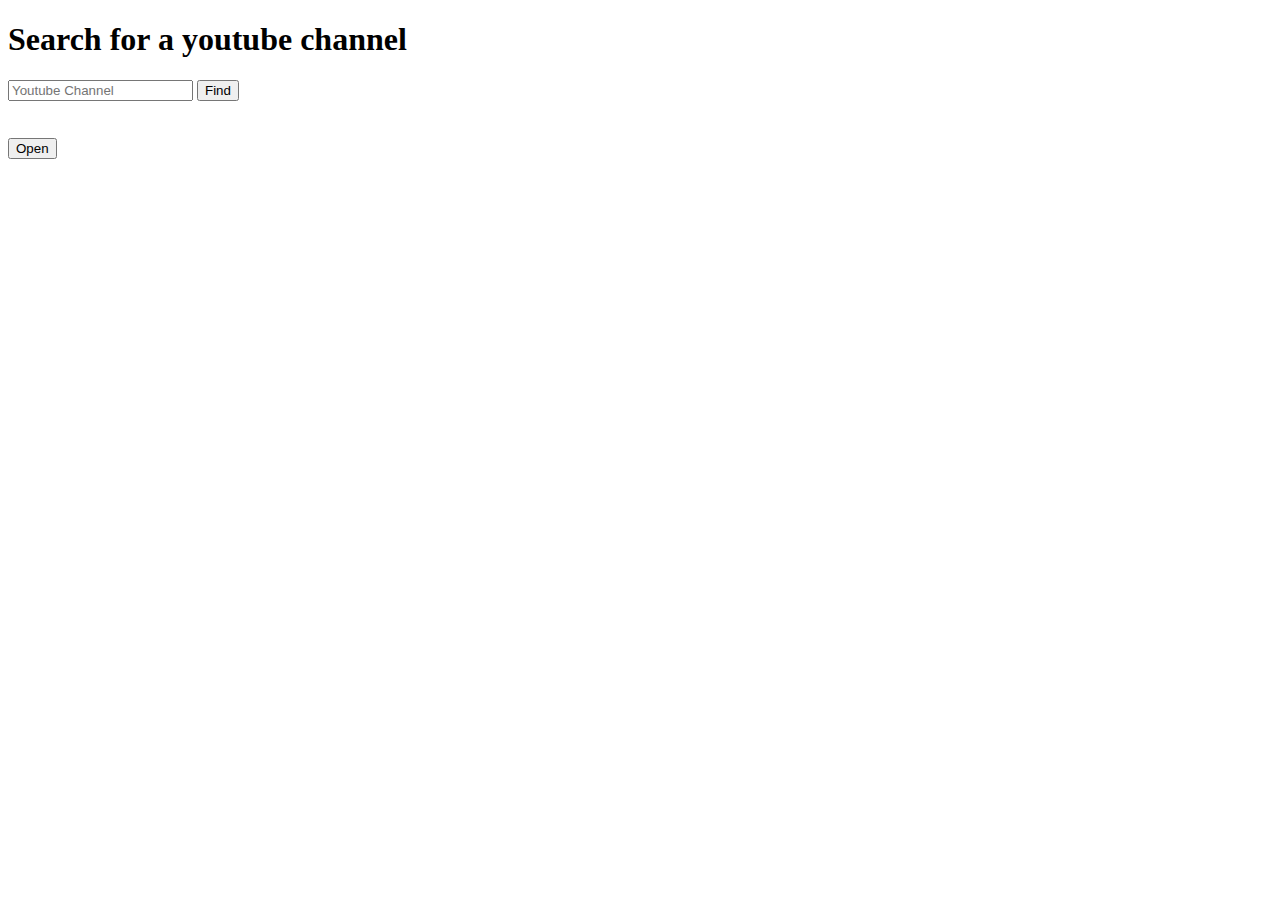
<file: YoutubeCounter/target/classes/templates/index.html>
<!DOCTYPE html>
<html lang="en" xmlns:th="http://www.w3.org/1999/xhtml">
<head>
    <meta charset="UTF-8">
    <title>Youtube Counter</title>

    <link rel="stylesheet" th:href="@{/css/style.css}">
</head>
<body>
    <h1>Search for a youtube channel</h1>

    <form action="/" method="post">
        <input type="text" name="channel" placeholder="Youtube Channel">
        <button type="submit">Find</button>
    </form>
    <div class="center" th:each="channel : ${channels}">
        <img th:src="${channel.img}">
        <h3 th:text="${channel.name}"></h3>
        <p th:text="${channel.description}"></p>
        <input type="button" value="Open" th:onclick="'window.location.href=\'' + @{/channel?id={id}&name={name}&desc={description}&img={img}(id=${channel.id},name=${channel.name}, description=${channel.description}, img=${channel.img})} + '\''">
    </div>
</body>
</html>
</file>
